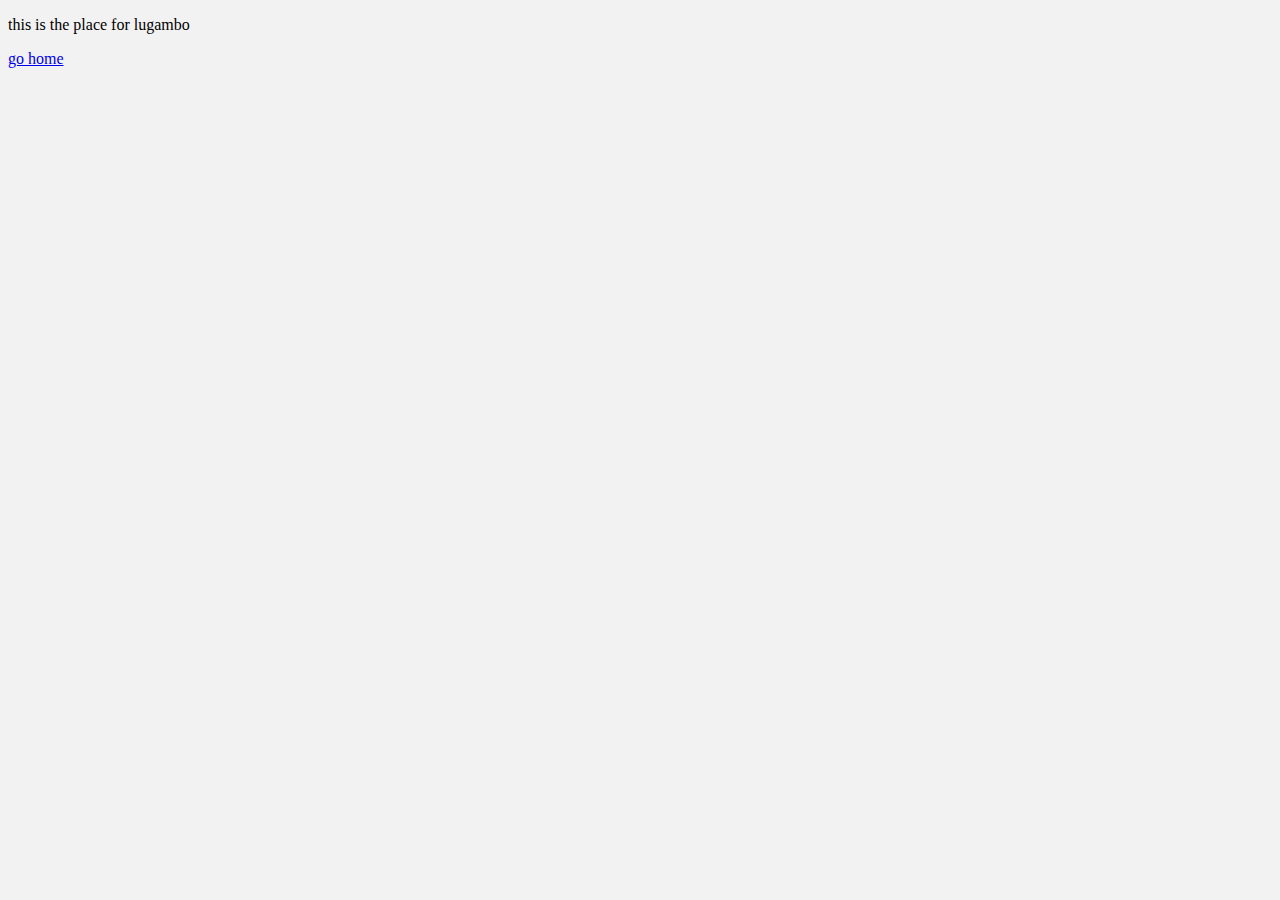
<file: html/blog.html>
<!doctype html>
<html>
	<head>
		<meta charset="utf-8">
		<title>BLOG</title>
		<link rel="stylesheet" href="../css/main.css">
		<script type="text/javascript" src="../javascript/main.js"></script>
	</head>

	<body>
		<p>this is the place for lugambo</p>
		<a href="../index.html">go home</a>
	</body>
</html>
</file>
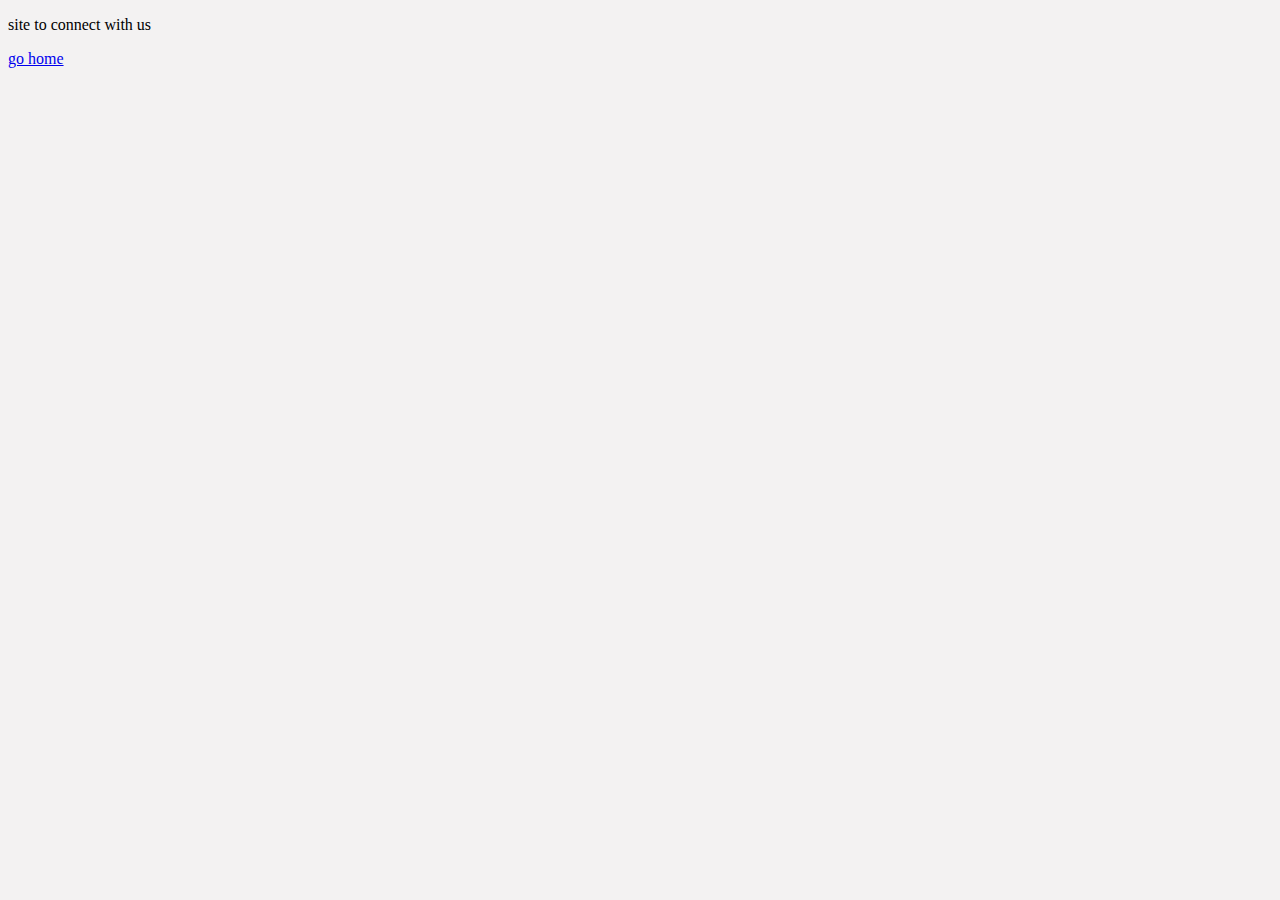
<file: html/connect.html>
<!doctype html>
<html>
	<head>
		<meta charset="utf-8">
		<title>connect</title>
		<meta name="author" content="masalex tom">
		<meta name="Description" content="Get into contact with the Admin, several other subscribers to the biggest site to be in east africa">
		<meta name="viewport" content="width=device-width, initial-scale=1.0">
		<link rel="stylesheet" href="../css/main.css">
		<script type="text/javascript" src="../javascript/main.js"></script>
	</head>

	<body>
		<p>site to connect with us</p>
		<a href="../index.html">go home</a>
	</body>
</html>
</file>
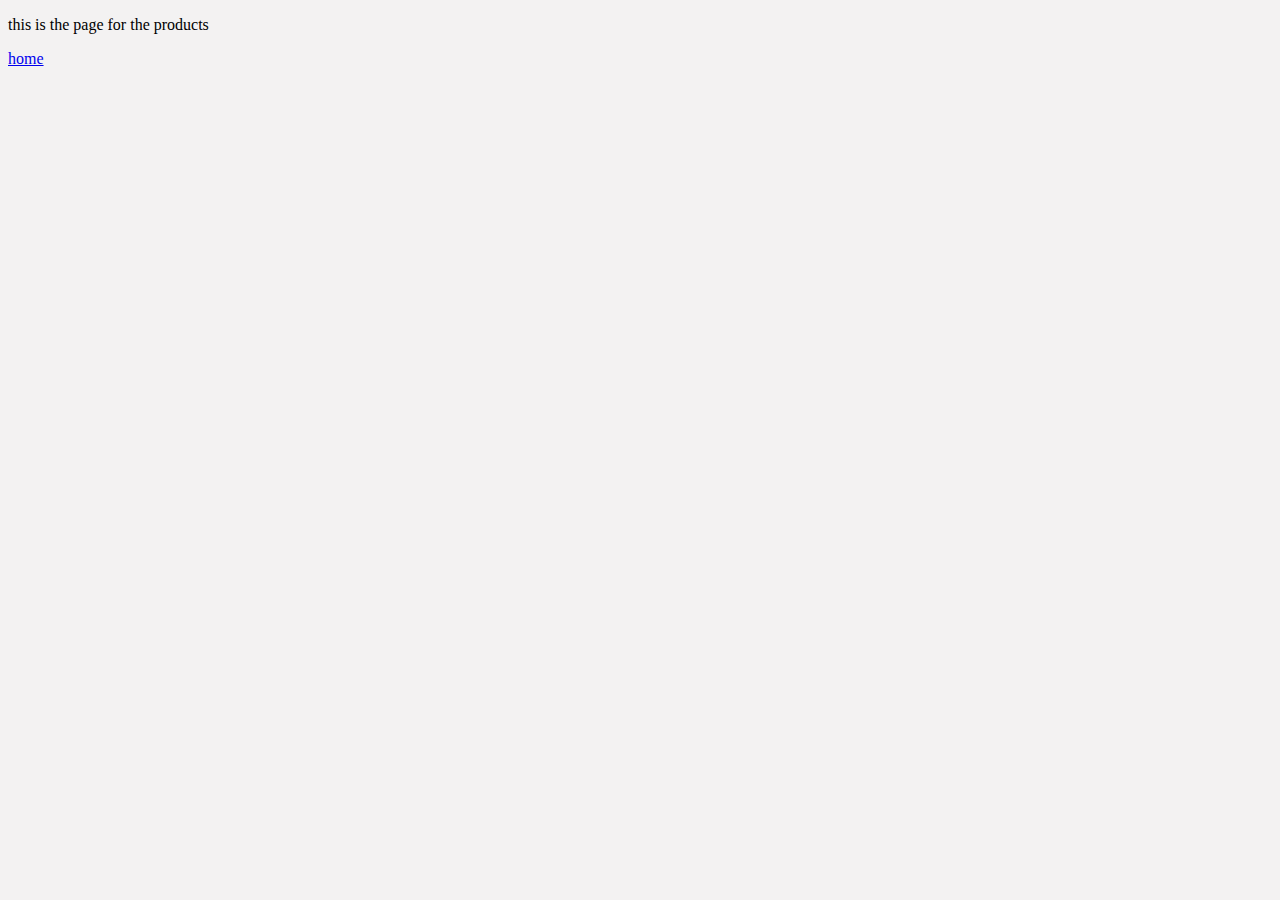
<file: html/products.html>
<!doctype html>
<html>
	<head>
		<meta charset="utf-8">
		<title>Products</title>
		<link rel="stylesheet" href="../css/main.css">
		<script type="text/javascript" src="../javascript/main.js"></script>
	</head>

<body>
	<p>this is the page for the products</p>
	<a href="../index.html">home</a>
</body>

</html>
</file>
<file: css/main.css>
html{
    background-color: rgb(243, 242, 242);
    
}

.logo img{
	height: 60%;
	position: absolute;
	top: 0;
	right: 0;
	display: block;
	padding-top: 2px
	
}

header{
	background-color: #927F80;
	color: white;
	position: relative;
	
}

header.menu{
	bottom: 0
}
header ul{
	list-style: none;
	padding: 0;
	display: flex;
}

header ul>li{
	display: inline-block;
	padding-right: 4px;
	flex-basis: 24%;
	padding-bottom: 4px;
}

.name{
	font-size: 4rem;
	font-family: Chiller, Sans-serif;
	padding-left: 5px;
	
}

/*==== DESCRIPTION ======*/
.desc{
	background-image: url("../images/headerbgi.jpg");
	background-repeat: no-repeat;
	background-size: cover;
	min-height: 400px;
	margin: 0;
	padding: 0;
}
</file>
